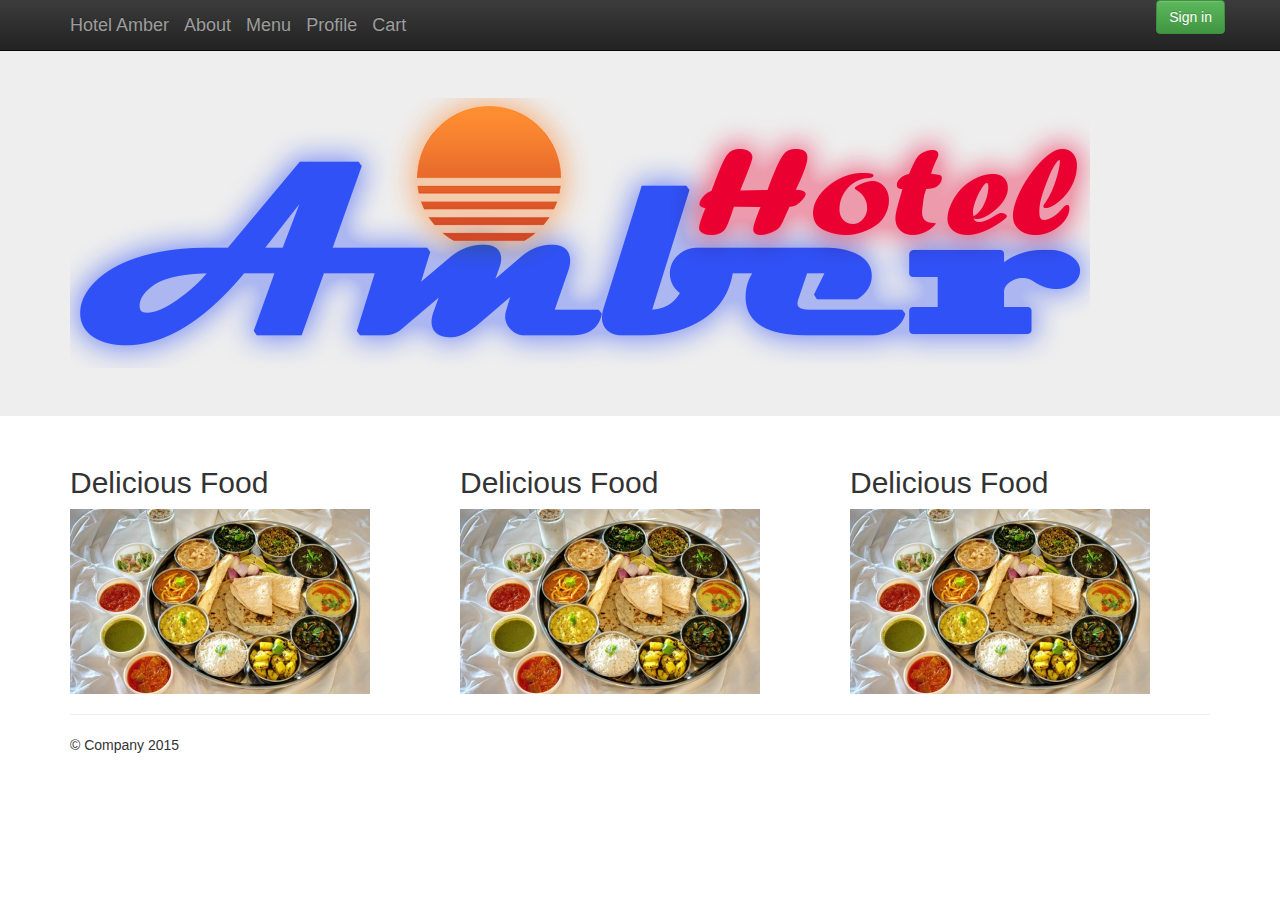
<file: index.html>
<!doctype html>
<!--[if lt IE 7]>      <html class="no-js lt-ie9 lt-ie8 lt-ie7" lang=""> <![endif]-->
<!--[if IE 7]>         <html class="no-js lt-ie9 lt-ie8" lang=""> <![endif]-->
<!--[if IE 8]>         <html class="no-js lt-ie9" lang=""> <![endif]-->
<!--[if gt IE 8]><!--> <html class="no-js" lang=""> <!--<![endif]-->
    <head>
        <meta charset="utf-8">
        <meta http-equiv="X-UA-Compatible" content="IE=edge,chrome=1">
        <title></title>
        <meta name="description" content="">
        <meta name="viewport" content="width=device-width, initial-scale=1">
        <link rel="apple-touch-icon" href="apple-touch-icon.png">

        <link rel="stylesheet" href="css/bootstrap.min.css">
        <style>
            body {
                padding-top: 50px;
                padding-bottom: 20px;
            }
        </style>
        <link rel="stylesheet" href="css/bootstrap-theme.min.css">
        <link rel="stylesheet" href="css/main.css">

        <script src="js/vendor/modernizr-2.8.3-respond-1.4.2.min.js"></script>
    </head>
    <body>
        <!--[if lt IE 8]>
            <p class="browserupgrade">You are using an <strong>outdated</strong> browser. Please <a href="http://browsehappy.com/">upgrade your browser</a> to improve your experience.</p>
        <![endif]-->
    <nav class="navbar navbar-inverse navbar-fixed-top" role="navigation">
      <div class="container">
        <div class="navbar-header">
          <button type="button" class="navbar-toggle collapsed" data-toggle="collapse" data-target="#navbar" aria-expanded="false" aria-controls="navbar">
            <span class="sr-only">Toggle navigation</span>
            <span class="icon-bar"></span>
            <span class="icon-bar"></span>
            <span class="icon-bar"></span>
          </button>
          <a class="navbar-brand" href="#">Hotel Amber</a>
          <a class="navbar-brand" href="#">About</a>
          <a class="navbar-brand" href="#">Menu</a>
          <a class="navbar-brand" href="#">Profile</a>
          <a class="navbar-brand" href="#">Cart</a>
        </div>
        <div id="navbar" class="navbar-collapse collapse">        
            <button type="submit" class="btn btn-success navbar-right">Sign in</button>
        </div><!--/.navbar-collapse -->
      </div>
    </nav>

    <!-- Main jumbotron for a primary marketing message or call to action -->
    <div class="jumbotron">
      <div class="container">
        <img class="img-fluid" src="img/Amber Hotel.png" alt="logo">
      </div>
    </div>

    <div class="container">
      <!-- Example row of columns -->
      <div class="row">
        <div class="col-md-4">
          <h2>Delicious Food</h2>
          <img class="img-fluid" src="img/food.jpg" width="300em" alt="logo">
        </div>
        <div class="col-md-4">
          <h2>Delicious Food</h2>
          <img class="img-fluid" src="img/food.jpg" width="300em" alt="logo">
        </div>
        <div class="col-md-4">
          <h2>Delicious Food</h2>
          <img class="img-fluid" src="img/food.jpg" width="300em" alt="logo">
        </div>
      </div>

      <hr>

      <footer>
        <p>&copy; Company 2015</p>
      </footer>
    </div> <!-- /container -->        <script src="//ajax.googleapis.com/ajax/libs/jquery/1.11.2/jquery.min.js"></script>
        <script>window.jQuery || document.write('<script src="js/vendor/jquery-1.11.2.min.js"><\/script>')</script>

        <script src="js/vendor/bootstrap.min.js"></script>

        <script src="js/main.js"></script>

        <!-- Google Analytics: change UA-XXXXX-X to be your site's ID. -->
        <script>
            (function(b,o,i,l,e,r){b.GoogleAnalyticsObject=l;b[l]||(b[l]=
            function(){(b[l].q=b[l].q||[]).push(arguments)});b[l].l=+new Date;
            e=o.createElement(i);r=o.getElementsByTagName(i)[0];
            e.src='//www.google-analytics.com/analytics.js';
            r.parentNode.insertBefore(e,r)}(window,document,'script','ga'));
            ga('create','UA-XXXXX-X','auto');ga('send','pageview');
        </script>
    </body>
</html>
</file>
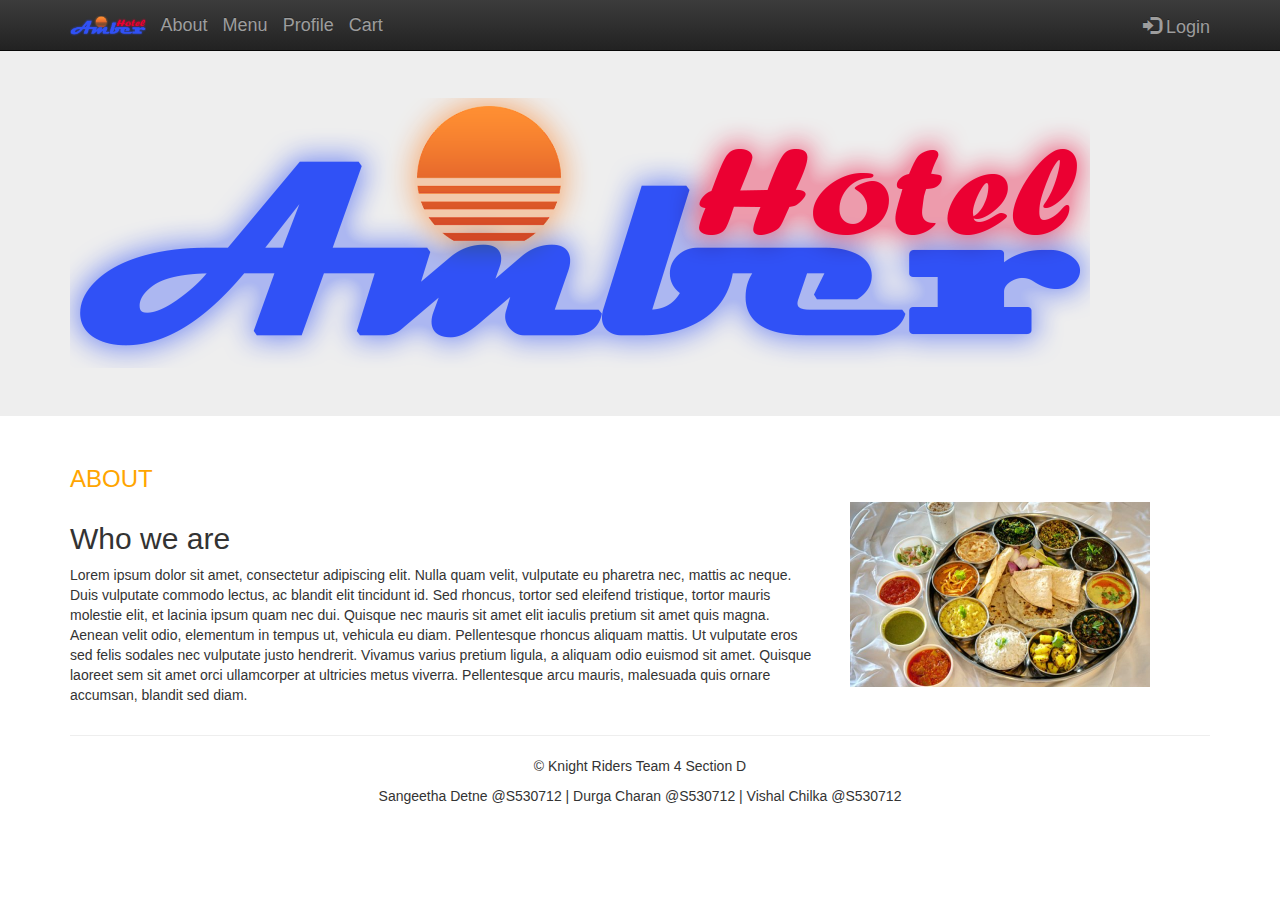
<file: about.html>
<!doctype html>
<!--[if lt IE 7]>      <html class="no-js lt-ie9 lt-ie8 lt-ie7" lang=""> <![endif]-->
<!--[if IE 7]>         <html class="no-js lt-ie9 lt-ie8" lang=""> <![endif]-->
<!--[if IE 8]>         <html class="no-js lt-ie9" lang=""> <![endif]-->
<!--[if gt IE 8]><!--> <html class="no-js" lang=""> <!--<![endif]-->
    <head>
        <meta charset="utf-8">
        <meta http-equiv="X-UA-Compatible" content="IE=edge,chrome=1">
        <title></title>
        <meta name="description" content="">
        <meta name="viewport" content="width=device-width, initial-scale=1">
        <link rel="apple-touch-icon" href="apple-touch-icon.png">

        <link rel="stylesheet" href="css/bootstrap.min.css">
        <style>
            body {
                padding-top: 50px;
                padding-bottom: 20px;
            }
        </style>
        <link rel="stylesheet" href="css/bootstrap-theme.min.css">
        <link rel="stylesheet" href="css/main.css">

        <script src="js/vendor/modernizr-2.8.3-respond-1.4.2.min.js"></script>
    </head>
    <body>
        <!--[if lt IE 8]>
            <p class="browserupgrade">You are using an <strong>outdated</strong> browser. Please <a href="http://browsehappy.com/">upgrade your browser</a> to improve your experience.</p>
        <![endif]-->
    <nav class="navbar navbar-inverse navbar-fixed-top" role="navigation">
      <div class="container">
        <div class="navbar-header">
          <button type="button" class="navbar-toggle collapsed" data-toggle="collapse" data-target="#navbar" aria-expanded="false" aria-controls="navbar">
            <span class="sr-only">Toggle navigation</span>
            <span class="icon-bar"></span>
            <span class="icon-bar"></span>
            <span class="icon-bar"></span>
          </button>
          <a class="navbar-brand" href="index.html"><span><img class="img-fluid" height="20px" src="img/Amber Hotel.png" alt="logo"></span></a>
          <a class="active navbar-brand" href="#">About</a>
          <a class="navbar-brand" href="#">Menu</a>
          <a class="navbar-brand" href="#">Profile</a>
          <a class="navbar-brand" href="#">Cart</a>
        </div>
        <div id="navbar" class="navbar-collapse collapse">        
            <a href="#" class="navbar-brand navbar-right"><span class="glyphicon glyphicon-log-in"></span> Login</a>
        </div><!--/.navbar-collapse -->
      </div>
    </nav>

    <!-- Main jumbotron for a primary marketing message or call to action -->
    <div class="jumbotron">
      <div class="container">
        <img class="img-fluid" src="img/Amber Hotel.png" alt="logo">
      </div>
    </div>

    <!-- Page indicator -->
    <div class="container">
      <h3>ABOUT</h3>
    </div>

    <div class="container">
      <!-- Example row of columns -->
      <div class="row">
        <div class="col-md-8">
          <h2>Who we are</h2>
          <p>Lorem ipsum dolor sit amet, consectetur adipiscing elit. Nulla quam velit, vulputate eu pharetra nec, mattis ac neque. Duis vulputate commodo lectus, ac blandit elit tincidunt id. Sed rhoncus, tortor sed eleifend tristique, tortor mauris molestie elit, et lacinia ipsum quam nec dui. Quisque nec mauris sit amet elit iaculis pretium sit amet quis magna. Aenean velit odio, elementum in tempus ut, vehicula eu diam. Pellentesque rhoncus aliquam mattis. Ut vulputate eros sed felis sodales nec vulputate justo hendrerit. Vivamus varius pretium ligula, a aliquam odio euismod sit amet. Quisque laoreet sem sit amet orci ullamcorper at ultricies metus viverra. Pellentesque arcu mauris, malesuada quis ornare accumsan, blandit sed diam.</p>
        </div>
        <div class="col-md-4">
          <img class="img-fluid" src="img/food.jpg" width="300em" alt="logo">
        </div>
      </div>

      <hr>

      <footer class="text-center">
        <p>&copy; Knight Riders Team 4 Section D</p>
        <p>Sangeetha Detne @S530712 | Durga Charan @S530712 | Vishal Chilka @S530712</p>
      </footer>
    </div> <!-- /container -->        <script src="//ajax.googleapis.com/ajax/libs/jquery/1.11.2/jquery.min.js"></script>
        <script>window.jQuery || document.write('<script src="js/vendor/jquery-1.11.2.min.js"><\/script>')</script>

        <script src="js/vendor/bootstrap.min.js"></script>

        <script src="js/main.js"></script>

        <!-- Google Analytics: change UA-XXXXX-X to be your site's ID. -->
        <script>
            (function(b,o,i,l,e,r){b.GoogleAnalyticsObject=l;b[l]||(b[l]=
            function(){(b[l].q=b[l].q||[]).push(arguments)});b[l].l=+new Date;
            e=o.createElement(i);r=o.getElementsByTagName(i)[0];
            e.src='//www.google-analytics.com/analytics.js';
            r.parentNode.insertBefore(e,r)}(window,document,'script','ga'));
            ga('create','UA-530712-9','auto');ga('send','pageview');
        </script>
    </body>
</html>
</file>
<file: css/main.css>
/* ==========================================================================
   Author's custom styles
   ========================================================================== */
h3{
    color: orange;
}
</file>
